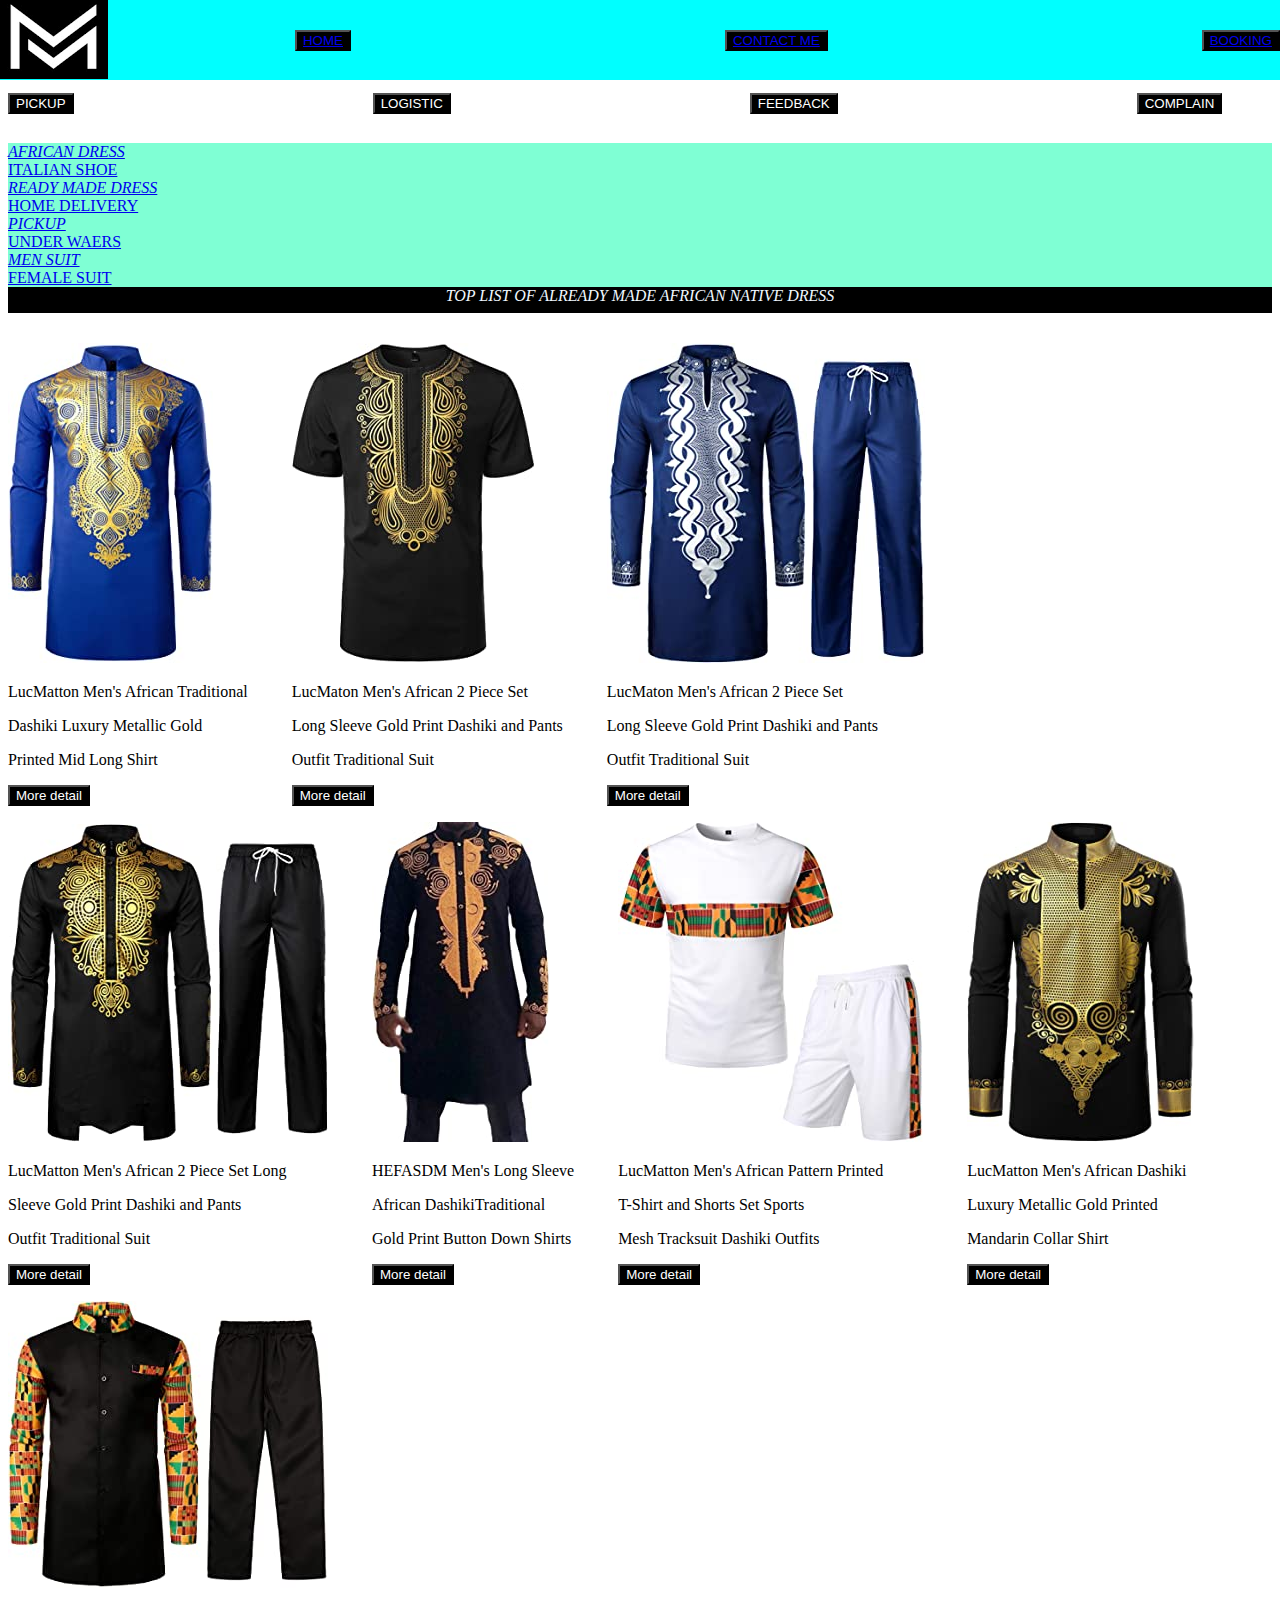
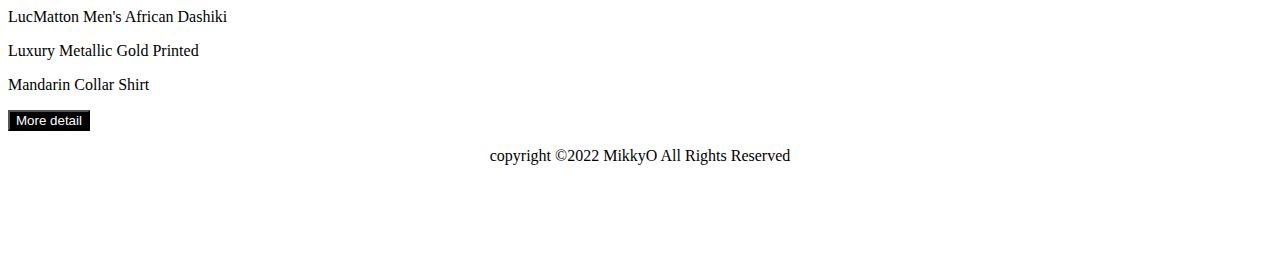
<file: index.html>
<!DOCTYPE html>
<html>
    <head>
        <meta charset="utf-8">
        <title>fashion4men</title>
        
    
    <link rel="stylesheet" href="css/css.css">
    
    </style>
    <script>
      alert("WELCOME TO MIKKYO.COM.NG");
    </script>
       </head>
       <body>

        <div class="headerq">
          <div> <img src="image/loggo.png">  </div>
         <button> <div><a href="index.html">HOME</div></button>
         <button> <div><a href="form2.html"target="_blank"> CONTACT ME</div></button>
       <button>   <div><a href="form.html">BOOKING </div></a></button>
       
          
          
          </div>
          

<div class="note"><button>PICKUP</button> <button>LOGISTIC</button> 
  <button>FEEDBACK</button> <button>COMPLAIN</button> </div>


<div class="header3">

  <li><a href="#"> <i>AFRICAN DRESS</i></li>
  <li>ITALIAN SHOE</li>
  <li><i>READY MADE DRESS</i></li>
  <li>HOME DELIVERY</li>
  <li><i>PICKUP</i></li>
  <li>UNDER WAERS</li>
  <li><i>MEN SUIT</i></li>
  <li>FEMALE SUIT</a></li>
  </div>

<div class="nw">
<center><i>TOP LIST OF ALREADY MADE AFRICAN NATIVE DRESS</i></center>
</div>
  <div class="main-div">

   <div class="img5"><img src="image/MEN8.jpg">
    <p>LucMatton Men's African Traditional </p>
    <p>Dashiki Luxury Metallic Gold</p>
    <p>Printed Mid Long Shirt</p>
<p><a href="detail.html"><button>More detail</button></a></p>
    </div>

<div class="img1"><img src="image/men16.jpg">
     <p>LucMaton Men's African 2 Piece Set </p>
    <p>Long Sleeve Gold Print Dashiki and Pants</p>
    <p> Outfit Traditional Suit</p>
    <p><a href="detail.html"><button>More detail</button></a></p>   
  </div>

<div class="img2"><img src="image/men13.jpg">   
    <p>LucMaton Men's African 2 Piece Set </p>
    <p>Long Sleeve Gold Print Dashiki and Pants</p>
    <p> Outfit Traditional Suit</p>
    <p><a href="detail.html"><button>More detail</button></a></p>  
  </div>

<div class="img3"><img src="image/men14.jpg">
    <p>LucMatton Men's African 2 Piece Set Long</p>
    <p> Sleeve Gold Print Dashiki and Pants </p>
    <p> Outfit Traditional Suit</p>
    <p><a href="detail.html"><button>More detail</button></a></p>
  </div>

<div class="img4"><img src="image/men17.jpg">
   <p> HEFASDM Men's Long Sleeve</p>
   <p> African DashikiTraditional </p>
  <p>  Gold Print Button Down Shirts</p>
  <p><a href="detail.html"><button>More detail</button></a></p>
</div>

<div class="img7"><img src="image/men18.jpg">
    <p>LucMatton Men's African Pattern Printed </p>
    <p>T-Shirt and Shorts Set Sports </p>
    <p> Mesh Tracksuit Dashiki Outfits </p>  
    <p><a href="detail.html"><button>More detail</button></a></p> 
  </div>

<div class="img8"><img src="image/men19.jpg"> 
    <p>LucMatton Men's African Dashiki</p>
    <p> Luxury Metallic Gold Printed</p>
    <p> Mandarin Collar Shirt</p>
    <p><a href="detail.html"><button>More detail</button></a></p>
  </div>
<div class="img6"><img src="image/men20.jpg"> 
<p>LucMatton Men's African Dashiki</p>
<p> Luxury Metallic Gold Printed</p>
<p> Mandarin Collar Shirt</p>
<p><a href="detail.html"><button>More detail</button></a></p>
  </div>





  




 


</div>
<footer>
  copyright ©2022 MikkyO All Rights Reserved
</footer>

</body>

</html>
</file>
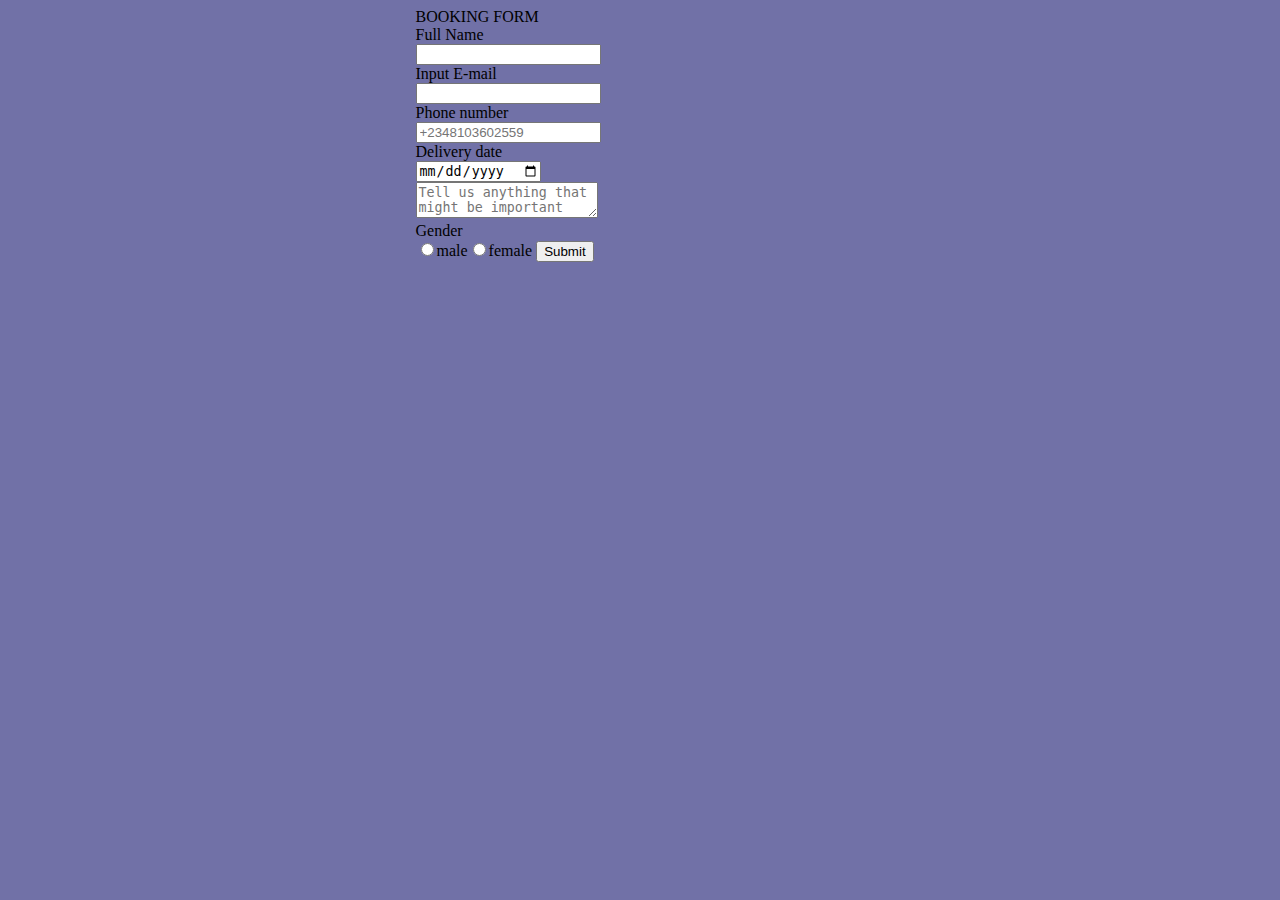
<file: booking.html>
<!DOCTYPE html>
<html>
<head><title>booking</title>
    <style>
        body{
            width: 200px;
            justify-content: center;
            background-color: rgb(113, 113, 167);
            
            

        }
       .form3 {
           width: 200px;
           height: 200px;

        }
        .bookingform{
            padding-bottom: 10px;
            background-color: black;
            color: azure;
            justify-content: center;
            justify-items: center;
            
        }

        .container{
    
            justify-content: center;
            justify-items: center;
            margin-left: 250%;
            
        }

        #sumbit{
            width: 45%;
            background-color: aquamarine;

        }
    </style>

</head>

<body>
    <div class="container">
 <form id="form" method="post">
    <div id="bookingform">BOOKING FORM</div>
<div class="form1">
   <span class="Full Name">Full Name
    <input type="text">


    Input E-mail
    <input type="text">


Phone number
<input type="tel" id="numb" placeholder="+2348103602559">


<div class="form1">
    
    Delivery date
    <input type="date" class="date" id="date">


<div id="form2">
       
    <textarea id="message" placeholder="Tell us anything that might be important"></textarea>

Gender
    <div id="gender">
        <input type="radio">male<input type="radio">female
    
    
        <input id="submit" type="submit">

            </div>
</body>
<script>
    var form = document.getElementById('form2')
var error = [] 

    form.removeEventListener('submit',function(e){
        e.preventDefault() // prevent the auto submission of the form
        var message = document.getElementById("message")

        if (message.value ==""){
            error.push("please enter message")
        }
    })
</script>

</html>
</file>
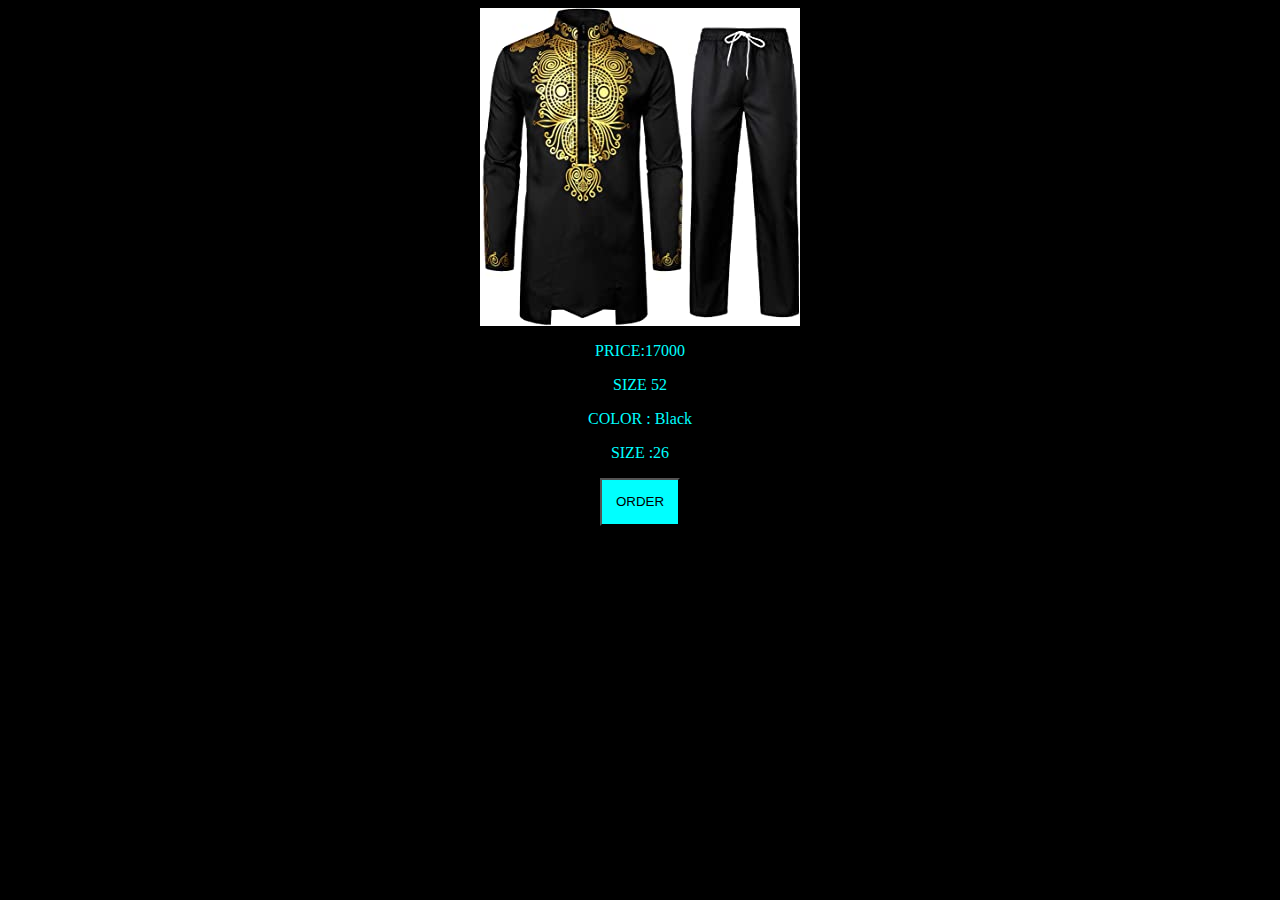
<file: detail.html>
<!DOCTYPE html>
<html>
    <head>
        <title>detail</title>
    
<style>
    img{
        justify-items: center;
         display: flex;
         
    }
    p{
        color: aqua;
    }
    body{
        background-color: black;
    }
    button{
        background-color: aqua;
        width: 80px;
        color:black
    }
    .p{
        color:black;
        border-color: black;
    }

</style>
    </head>
<body>
<center> <img src="image/men14.jpg"><p> PRICE:17000</p><p>SIZE 52</p><p>COLOR : Black</p>
    <p>SIZE :26</p> <button><p class="p">ORDER</p></button>
</center>
    
</body>

</html>
</file>
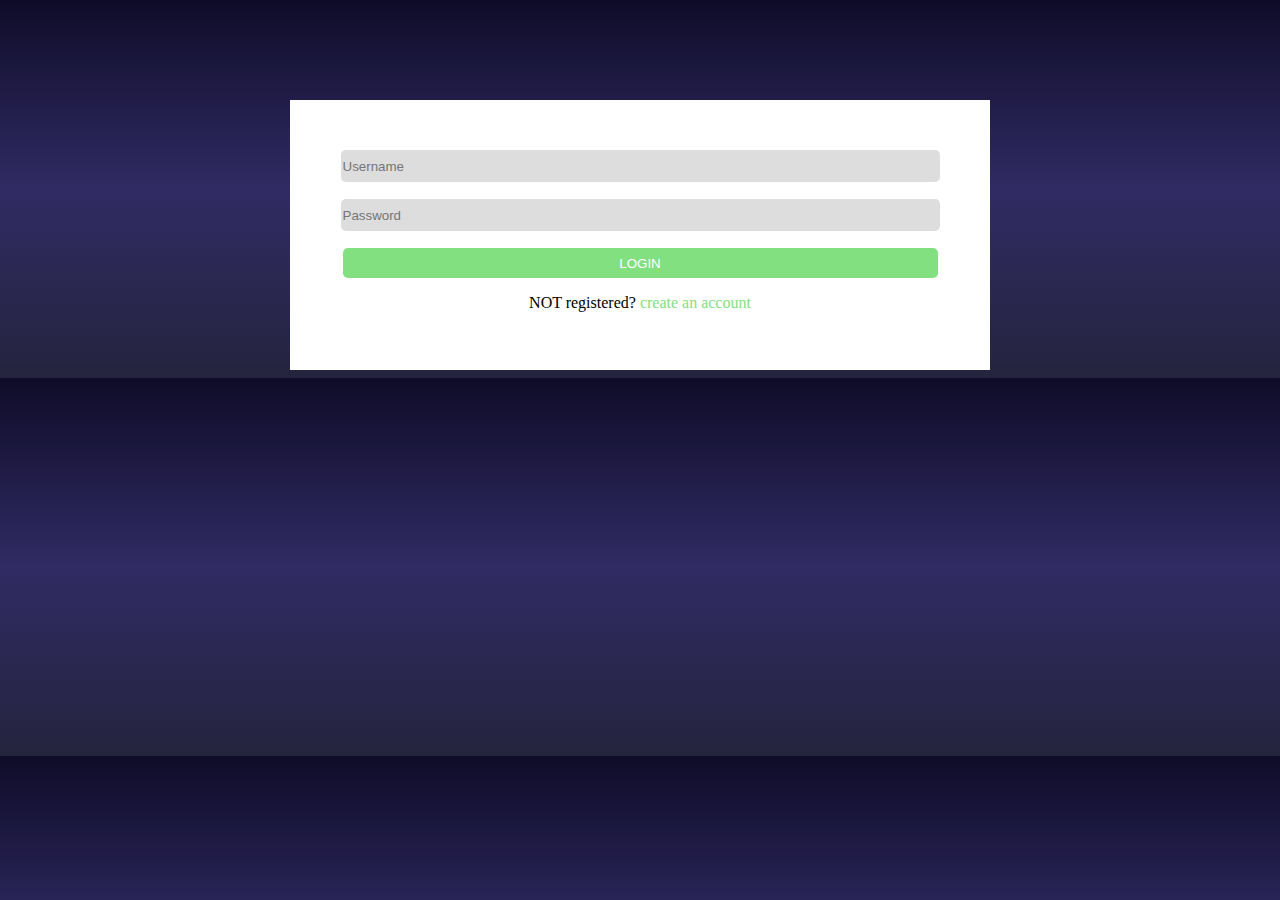
<file: form.html>
<!DOCTYPE html>
<html lang="en">
<head>
    <meta charset="UTF-8">
    <meta http-equiv="X-UA-Compatible" content="IE=edge">
    <meta name="viewport" content="width=device-width, initial-scale=1.0">
    <title>Document</title>
    <style>
        body{
            background: linear-gradient(to bottom, #0f0c29, #302b63, #24243e );
        }
        form{
            padding-top: 50px;
            padding-bottom: 20px;
            margin-left: auto;
            margin-right: auto;
            background-color: #ffffff;
            text-align: center;
            width: 700px;
            margin-top: 100px;
            height: 200px;



        }
        #text1{
            width: 85%;
            height: 30px;
            margin-bottom: 17px;
            border-radius: 5px;
            
            
        
            
        }
        #text2{
            width: 85%;
            height: 30px;
            border-radius: 5px;
        }
        button{
            width: 85%;
            height: 30px;
            border:none;
            border-radius: 5px;
            margin-top: 17px;
            background-color:#82e080 ;
            color: #ffffff;
        }
        .not{
            color: black;
            width: 50px;
        }
        .an{
            color: #82e080;
            width: 50px;
        }
    
    
        input{
            border: none;
            background-color:rgb(221, 221, 221);
        }

        

        
        
    </style>
</head>
<body>
    <form>
    <div class="foor">
<input type="text"placeholder="Username"id="text1"required><br>
<input type="password"placeholder="Password"id="text2"required><br>
<button>LOGIN</button>
<p><span class="not">NOT registered?</span><span class="an"> create an account</span></p>
</div>
    </form>


    

    


    
    
</body>
</html>
</file>
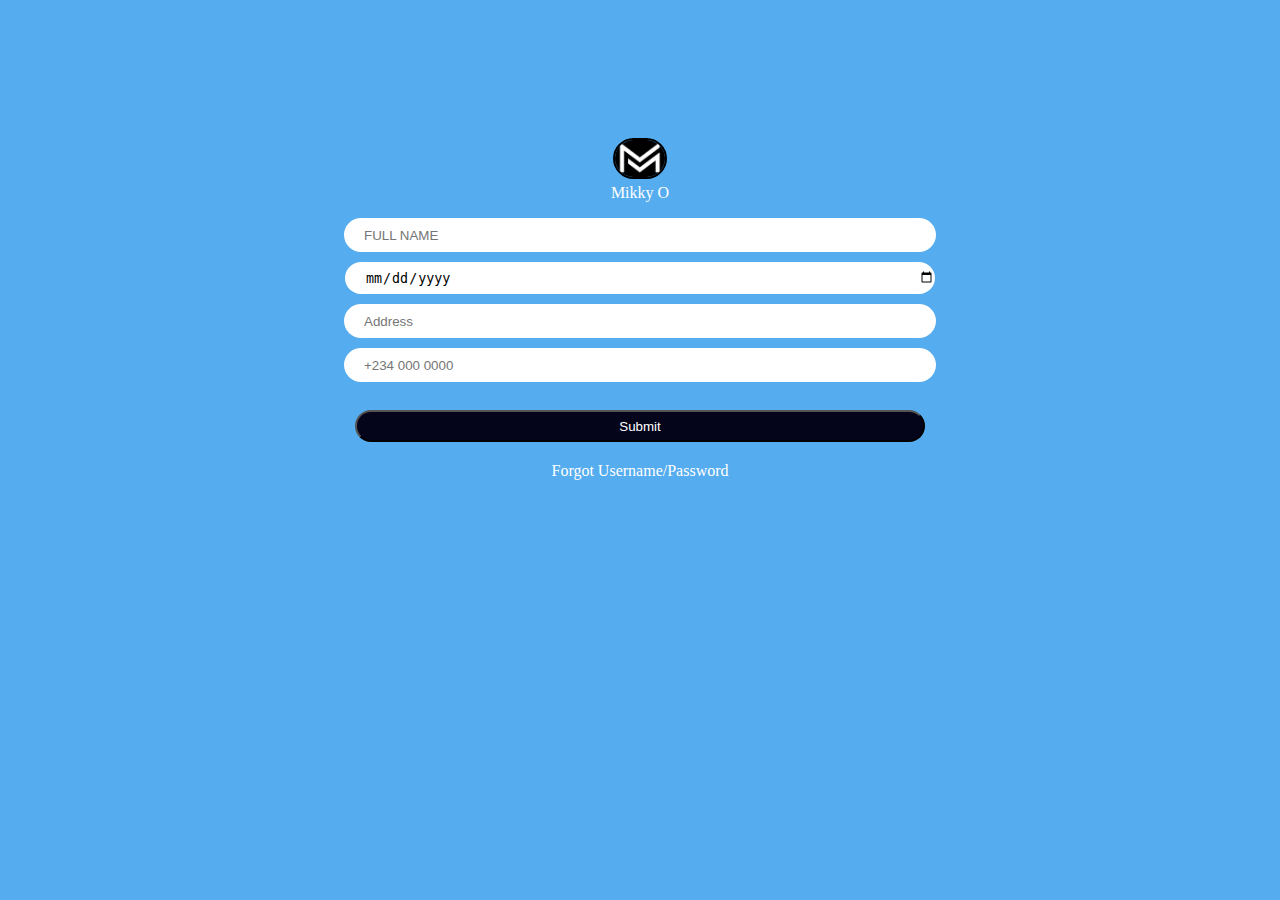
<file: form2.html>
<!DOCTYPE html>
<html lang="en">
<head>
    <meta charset="UTF-8">
    <meta http-equiv="X-UA-Compatible" content="IE=edge">
    <meta name="viewport" content="width=device-width, initial-scale=1.0">
    <title>Document</title>
    <style>
        body{
            background-color: #55ACEE;

        }
        img{
            width: 50px;
            border-radius: 70px;
            border-color: black;
            border-width: 2px;
            border-style: solid;
        }
        form{
            padding-top: 130px;
        }
.p{
    margin-top: 1px;
    color: #ffffff;
}
form{
    margin-left: auto;
    margin-right: auto;
    text-align: center;
}
body{
    background-color:#55ACEE;

}
#text1{
    width: 570px;
    height: 32px;
    border-radius: 20px;
    margin-bottom: 10px;
    border: none;


}
#text2{
    width: 570px;
    height: 32px;
    border-radius: 20px;
    margin-bottom: 10px;
    border: none;



}
#text3{
    width: 570px;
    height: 32px;
    border-radius: 20px;
    margin-bottom: 10px;
    border: none;


}
#text4{
    width: 570px;
    height: 32px;
    border-radius: 20px;
    margin-bottom: 10px;
    border: none;

}
#text5{
    width: 570px;
    height: 32px;
    border-radius: 20px;
    margin-bottom: 10px;
    border: none;

}



button{
    border-radius: 20px;
    width: 570px;
    height: 32px;
    background-color: rgb(4, 4, 26);
    color: #ffffff;
    margin-bottom: 20px;
}
span{
    color: #ffffff;
}
input{
    padding-left: 20px;
}
    </style>

    
</head>
<body>
    <form>
    <center><div class="men">
        <img src=image/loggo.png>
        <p class="p">Mikky O</p>
    </div></center>
    <input type="text"placeholder="FULL NAME"id="text1" required><br>
    <input type="date"placeholder="delivery date"id="text2" required><br>
    <input type="text"placeholder="Address"id="text3" required><br>
    <input type="text"placeholder="+234 000 0000"id="text4" required><br>
    <inut type="location" placeholder="ENTER YOUR LOCATION"id ="text5" required><br>
    <button>Submit</button><br>
   <span> Forgot Username/Password</span>
    </form>

    </form>
</body>
</html>
</file>
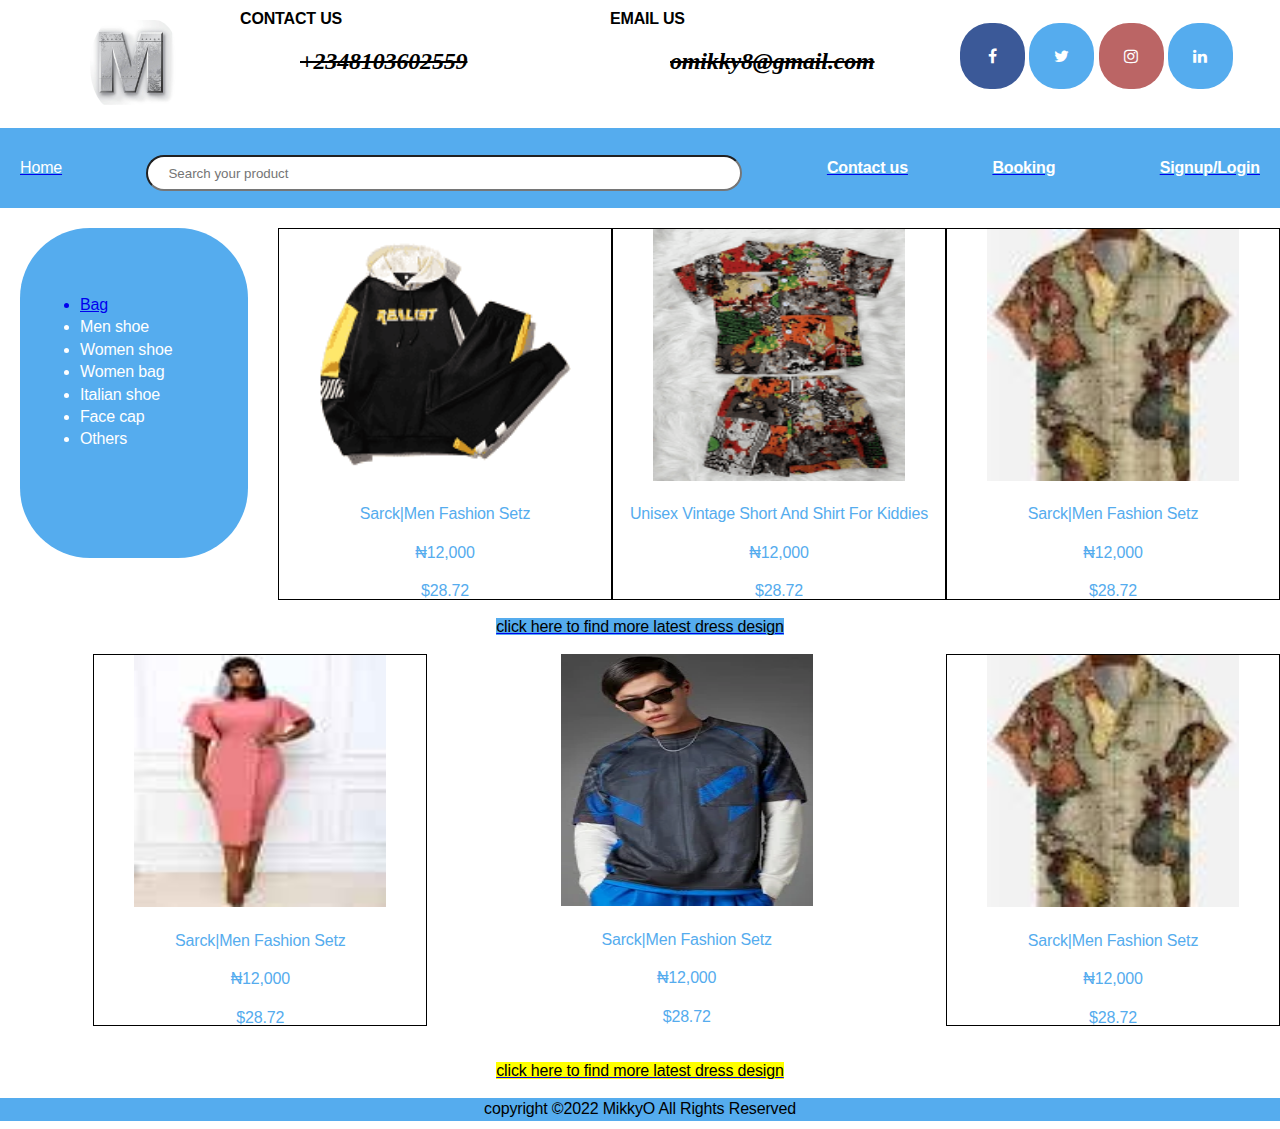
<file: home.html>
<!DOCTYPE html>
<html lang="en">
<head>
    <meta charset="UTF-8">
    <meta http-equiv="X-UA-Compatible" content="IE=edge">
    <meta name="viewport" content="width=device-width, initial-scale=1.0">
    <link rel="stylesheet"href="main.css">
    <link rel="stylesheet" href="https://cdnjs.cloudflare.com/ajax/libs/font-awesome/4.7.0/css/font-awesome.min.css">

    <title>mikkyo</title>
</head>
<body >
<div class="head    ">
    <div class="mikky">
        <img  class ="img2"width="90px" height="90px" src="image/mikky.jpg">
    </div>
    
    <div class="contact1">
      <strong>CONTACT US</strong>  
     <div class="num" ><del><i><h2>+2348103602559</h2></i></del></div>
    </div>
    <div class="email">
        <strong>EMAIL US</strong>
        <div class="num1"> <del><i><h2>omikky8@gmail.com</h2></i></del></div>

    </div>
    

    <div class="header" >
    
        <a href="#" class="fa fa-facebook"></a>
        <a href="#" class="fa fa-twitter"></a>        
        <a href="#" class="fa fa-instagram"></a>
        <a href="#" class="fa fa-linkedin"></a>
        
    </div>
   
    </div>

    <div class="header5">
      

    </div>
    <div class="header1">
    <a href="#"> <div class="home">Home </div></a>
     <input type="text" id="text" placeholder="Search your product">
    <a target="_parent"href="form.html"><div class="contact"> <strong>Contact us</strong></div>  </a>
    <a target="_self"href="form2.html"><div class="booking"> <strong>Booking</strong> </div> </a>
    <a target="_blank"href="signup.html"><div class="signup"> <strong>Signup/Login</strong></div> </a>
        
         </div>

</tr>

    


    <div class="header2" >


<div class="more">
    <ul>
   <a href="#"> <li>Bag </li></a>
      <li> Men shoe</li>
        <li> Women shoe</li>
        <li>Women bag</li>
        <li> Italian shoe</li>
        <li> Face cap</li>
        <li>Others</li>

    </ul>


</div>
<div class="img1">
<div class="img2">
    <img height="252px" src="image/new4.png">
</div>
   <center> 
   <div class="textdiv1">
   <p> Sarck|Men Fashion Setz</p>
    <span> <p>&#8358;12,000</p>
     <p>&#36;28.72</p></span>
   </div>
 </center>
</div>

<div class="img3">
    <img height="252px"width="252px" src="image/cloth1.png">
    <center> 
        <p>Unisex Vintage Short And Shirt For Kiddies</p>
       <span> <p>&#8358;12,000</p>
        <p>&#36;28.72</p> </span>
    </center>
</div>
<div class="img3"><img height="252px" src="image/new5.jpg">
    <center> 
        <p>Sarck|Men Fashion Setz</p>
       <span> <p>&#8358;12,000</p>
        <p>&#36;28.72</p></span>
     </center>
    </div>

    </div>
<div class="we"><p><a href="index.html">
     <span>click here to find more latest dress design</span></a></p></div>

         
<div class="header3">
    
        <div><h1><i></i> </h1></div>
    
     <div class="img1">
        <img height="252px" width="252px" src="image/newf.jpg">
       <center>
        <div class="textdiv1"> 
        <p>Sarck|Men Fashion Setz</p>
       <span> <p>&#8358;12,000</p>
        <p>&#36;28.72</p></div> </span>
    </center>
    </div>
    <div class="img2"><img height="252px"width="252px" src="image/new2.webp">
        <center>
             <p>Sarck|Men Fashion Setz</p>
           <span> <p>&#8358;12,000</p>
            <p>&#36;28.72</p> </span>
        </center></div>
    <div class="img3"><img height="252px" src="image/new5.jpg">
        <center> 
            <p>Sarck|Men Fashion Setz</p>
          <span>  <p>&#8358;12,000</p>
            <p>&#36;28.72</p></span>
         </center>
        </div>
    
        </div>
    <div class="we"><p><a href="index.html">
         <mark>click here to find more latest dress design</mark></a></p></div>
    </div>
        
<div class="footer">  copyright ©2022 MikkyO All Rights Reserved</div>


</div>
</body>
</html>
</file>
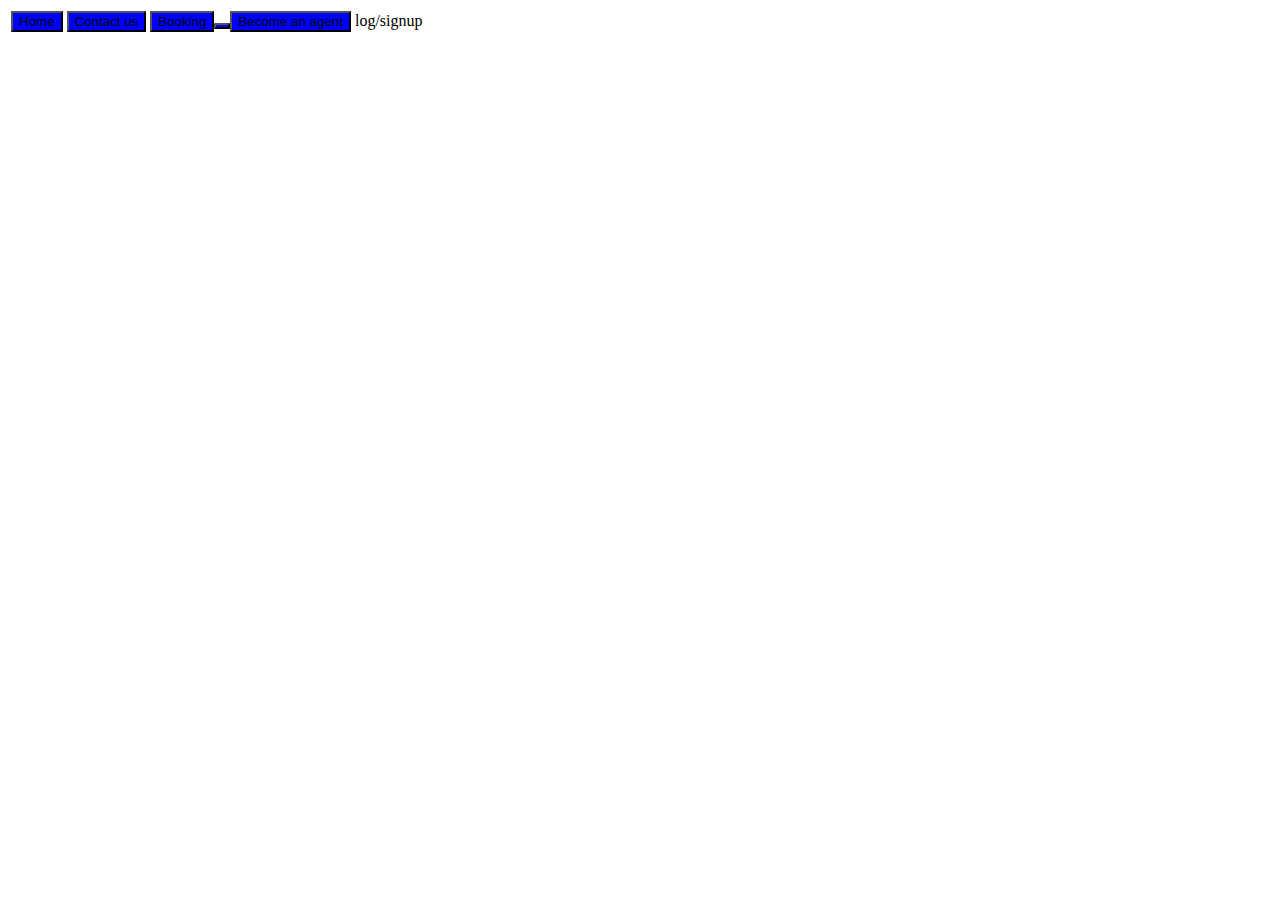
<file: homepage.html>
<!DOCTYPE html>
<html lang="en">
<head>
    <meta charset="UTF-8">
    <meta http-equiv="X-UA-Compatible" content="IE=edge">
    <meta name="viewport" content="width=device-width, initial-scale=1.0">
    <title>Document</title>
    <style>
        body{
            background-color:#ffffff;
        }
        button{
           background-color:blue;
        }
        .home{
            justify-content: space-between;
        }
    </style>
</head>
<body>
    <table>
        <tr>
            <td>
                <div class="home"><button>Home</button>
        <button>Contact us</button>
       <button> Booking<button>
       <button>Become an agent</button>
       log/signup</div>

            </td>
            <td></td>
        </tr>
    </table>
</body>
</html>
</file>
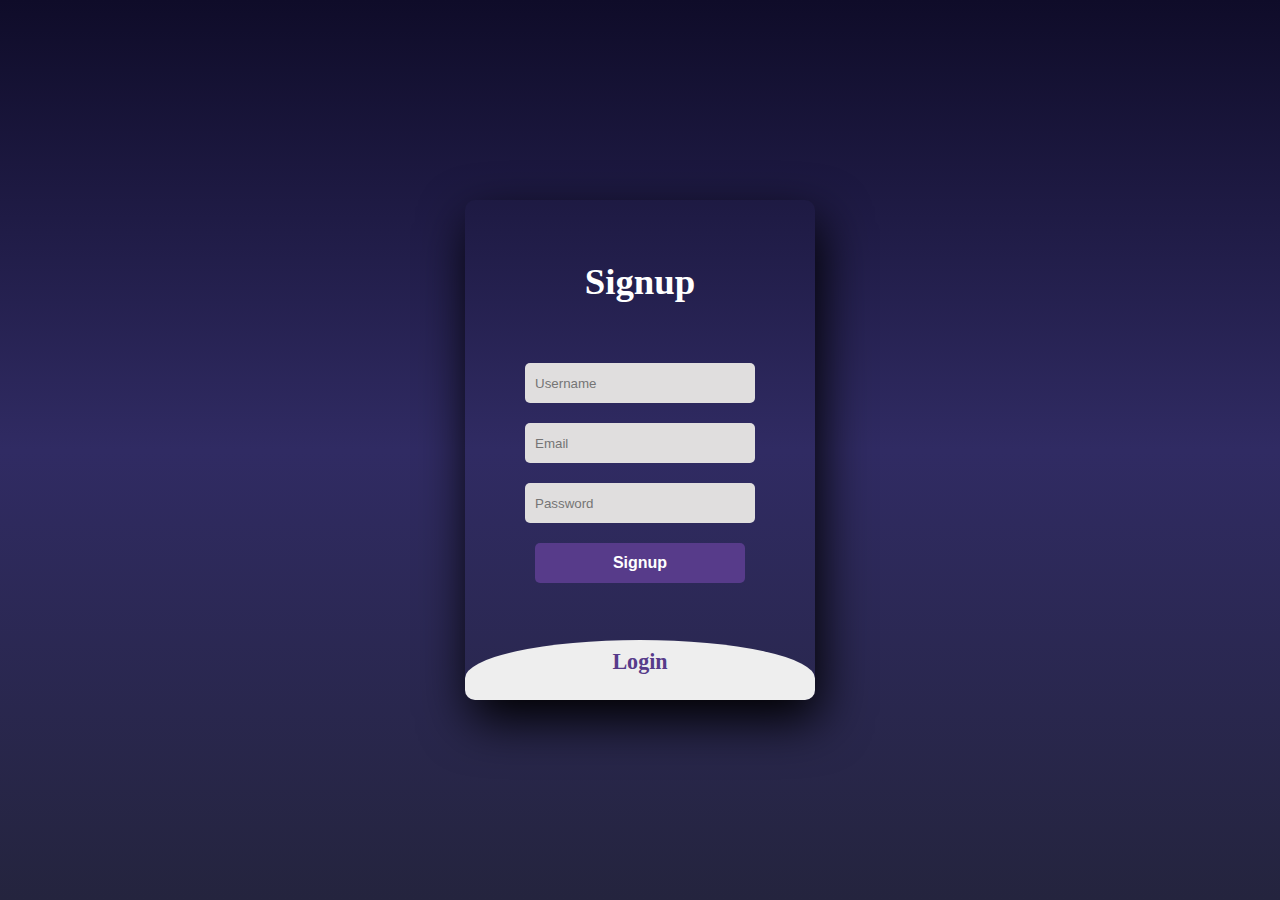
<file: signup.html>
<!DOCTYPE html>
<html lang="en">
<head>
    <meta charset="UTF-8">
    <meta http-equiv="X-UA-Compatible" content="IE=edge">
    <meta name="viewport" content="width=device-width, initial-scale=1.0">
    <link rel="stylesheet" href="login.css">
    <title>Signup/Login Slider</title>
</head>
<body>

    <div class="overall">
        <input type="checkbox" aria-hidden="true" id="check">
    <div class="signup">
        <form action="">
            <label for="check" aria-hidden="true" >Signup</label>
            <input type="text" placeholder="Username" required="required">
            <input type="email" placeholder="Email" required="required">
            <input type="password" placeholder="Password" required="required">
            <button>Signup</button>

        </form>
    </div>

    <div class="login">
        <form action="">
            <label for="check" aria-hidden="true">Login</label>
            <input type="email" placeholder="Email" required="required">
            <input type="password" placeholder="Password" required="required">
            <button>Login</button>

        </form>
    </div>
    </div>
    
</body>
</html>
</file>
<file: css/css.css>
.note1{
    
    line-height: 75px;
    border-width:25px;
    font-family: 25px;
    word-spacing: 200px;
    color:white;
    height: 80px;
    text-align:center;
    cursor: pointer;
}
    .header{
      display:flex;
      
      height: 80px;
      justify-content: space-between;
      font-family: "Segoe UI", Tahoma, sans-serif;
     font-size: 15px;
     color:white;
     align-items: center;
     }
     .headerq{
      display:flex;
      
      height: 80px;
      justify-content: space-between;
      font-family: "Segoe UI", Tahoma, sans-serif;
     font-size: 15px;
     color:aquamarine;
     align-items: center;
     position: fixed;
     z-index: 101;
     top:0;
     right:0;
     left:0;
     }
     .copyright{
      
      bottom:0;
      right: 100px;;
      left: 250px;;
      
      background-color: white;
 
 }
     

     body{
        padding-bottom: 85px;
      
     }
.note{
background-color:gray;
word-spacing: 200px;
height: 50px;
cursor: pointer;
justify-content: center;
justify-items: center;
padding-top: 85px;
background-color: white;
word-spacing: 295px;
justify-content: space-between;
right:0;
left:0;
}

 footer{
   
   text-align: center;
   bottom: 0px;
   width: 100%;

}





.header3{
   color:black;
   
   background-color:aquamarine;
}
.button{
   color: white;

   background-color: black;
}
.nw{
   background-color: black;
   color: aliceblue;
   padding-bottom: 8px;
   margin-bottom: 30px;
   right:0;
   left:0;
}
.header{
    display:flex;
    flex-direction: row;
    word-spacing: 100px;
    justify-content: space-between;
    position:fixed;
    top:0;
    right:0;
    left:0;
    bottom:0;
    height:0;

   }
   img{
      
   }
.left-section{
    width: 200px;
    color: white;
    word-spacing: 400px;

}
.middle-section{
width:200px;
color:white;
word-spacing: 0px;
}
.right-section{
    width:200px;
    color: black;
    word-spacing: 0px;

}
.note2{
   background-color:white; 
   margin-bottom: 10px;

}
   


button{
   background-color:black;
   color: white;
}
.headerq:hover{
   background-color: aqua;
}
.header3:hover{
   background-color: aqua;
}
.header2{
   display:flex;
   flex-direction: row;
   margin-bottom: 10px;
   margin-top: 100px;
}

.note3{
flex: 1;
background-color: antiquewhite;
}
   .note4{
   flex:2;
   border-radius: 4px;
   background-color: black;
   }
.placeholder{
   background-color: black;
}
.img1 {
   display: inline-block;
   margin-right: 40px;
   border-radius: 0%;
   
       
}
.img2{
   display: inline-block;
   margin-right: 40px;
   border-color: black;
}
.img3 {
   display: inline-block;
   margin-right: 40px;
}
.img4 {
   display: inline-block;
   margin-right: 40px;
}
.img5{
    display: inline-block;
    margin-right: 40px;  
    
}
.img6{
   display: inline-block;
   margin-right: 40px;
   
}

.img7{
   display: inline-block;
   margin-right: 40px;
   }
   .img8 {
   display: inline-block;
   margin-right: 40px;
   border-color: blue;
}
input{
   width: 100px;
}
.type{
   width: 100px;
}
.search{
   width: 500px; 
}
button{
   font-weight: 100px;
   cursor: pointer;
}
.img5{
   display: inline-block;
   margin-right: 40px;
}

.search{
   width: 50px;
   
}
   
   
   


   </style>
</file>
<file: main.css>
body{
            margin-left: 0;
            margin-right: 0;
            right: 0;
            left: 0;
            font-family: "Lato", arial, sans-serif;
            font-weight: 400;
            font-style: normal;
            letter-spacing: -.01em;
            line-height: 1.4em;
            --wp--preset--gradient--vivid-cyan-blue-to-vivid-purple: linear-gradient(135deg,rgba(6,147,227,1) 0%,rgb(155,81,224) 100%);
    




}
span{
    background-color:   #55ACEE;
}

.fa {
    padding: 25px;
    font-size: 15px;
    width: 15px;
    text-align: center;
    text-decoration: none;
    border-radius: 30px;
    margin-top: 15px;
    margin-bottom: 15px;
  }
  
  
  

  
  /* Facebook */
  .fa-facebook {
    background: #3B5998;
    color: white;
  }
  
  /* Twitter */
  .fa-twitter {
    background: #55ACEE;
    color: white;
  }
  
  .fa-instagram{
    background-color: rgb(187, 101, 101);
    color: white;

  }
  .fa-linkedin{
    background: #55ACEE;
    color: white;
  }
  
.textmain{
    color: #163a77;
}
#text{
    height: 30px;
    width: 570px;
    border-radius: 50px;
    margin-top: 10px;
    margin-top: 10px;
    

}
input{
    padding-left: 20px;
}

img {
justify-items: center;
justify-items: center;
background-color: white;
padding-left: 20px;
margin-left: 20px;
padding-right: 20px;
margin-right: 20px;
}
.header1{
    display: flex;
    justify-content: space-between;
   background-color:  #55ACEE;

    color: white;
    height: 30px;
    top:0;
    right: 0;
    left:0;
    padding-left: 0%;
    margin-right: 0%;
    align-items:center;
    height: 80px;
    margin-bottom: 20px;



    
}
.signup{
    margin-right: 20px;
    color: #ffffff;

}
.booking{
color: #ffffff;
}
.home{
    margin-left: 20px;
    color: #ffffff;

}
.contact{
    color: #ffffff;
}
.email{
    margin-left: 20px;
    width: 350px;
    
    display: block;
    font-family: 'Franklin Gothic Medium', 'Arial Narrow', Arial, sans-serif;


}


.num1{
    font-family: 'Times New Roman', Times, serif;
    margin-left: 60px;
    margin-top: 10px;
    margin-right: 10px;
    
    right: 0;

}
.contact1{
    margin-left: 20px;
    width: 350px;
    
    display: block;
    font-family: 'Franklin Gothic Medium', 'Arial Narrow', Arial, sans-serif;


}
.num{
    font-family: 'Times New Roman', Times, serif;
    margin-left: 60px;
    margin-top: 10px;
    margin-right: 10px;
    
    right: 0;
    
}
.signup{
    margin-left: 20px;
}
.header3{
    display: flex;
    justify-content: space-between;

}
.we{
    align-items: center;
    justify-items: center;
    justify-content: center;
}
.header2{
    display: flex;
    justify-content: space-between;
}
.img1{
    height:370px;
    border-style: solid;
    border-width: 1px;

    
}
.img3{
    height:370px;
    border-style: solid;
    border-width: 1px;


}
p{
   color: #55ACEE;


}
.more{
    width: 700px;
    background-color: #55ACEE;
    height: 280px;
    border-radius: 70px;
    padding-right: 30px;
    padding-top: 50px;
    padding-left: 20px;
    margin-right: 30px;
    margin-left: 20px;
    color: #ffffff;
    font-family: 'Franklin Gothic Medium', 'Arial Narrow', Arial, sans-serif;
    

}
li{
    font-family: Roboto, -apple-system, BlinkMacSystemFont, "Segoe UI", "Helvetica Neue", Arial, sans-serif
    Roboto,-apple-system,BlinkMac;
}
.footer{
    width: 100%;
    height: 35%;
   background-color:  #55ACEE;
   text-align: center;

}
.copyright{
    text-align: center;
}
span{
margin-top: 4px;
margin-bottom: 4px;
color: black;
}
.head{

height:70px;
width: 100%;
background-color:#ffffff;
display: flex;



}
.header5{

height:50px;
width: 100%;
margin-left: auto;
margin-right: auto;

text-align: center;


    
}
.mikky{
    margin-left: 50px;
    margin-top: 12px;
    margin-bottom: 25px;
}
    .img2{

    
    border-radius: 55px;
    }
</file>
<file: login.css>
body{
    margin: 0;
    padding: 0;
    justify-content: center;
    display: flex;
    align-items: center;
    background: linear-gradient(to bottom, #0f0c29, #302b63, #24243e );
    min-height: 100vh;
}
.overall{
    width: 350px;
    height: 500px;
    background:;
    overflow: hidden;
    background: url("https://thumbs.dreamstime.com/b/rainbow-love-heart-background-red-wood-60045149.jpg");
    border-radius: 10px;
    box-shadow: 5px 20px 50px #000;
}
#check{
    display: none;
}
.signup{
    position: relative;
    width: 100%;
    height: 100%;
}
label{
    color:#fff;
    font-size: 2.3em;
    justify-content: center;
    display: flex;
    margin: 60px;
    font-weight: bold;
    transition: .5s ease-in-out;
    cursor:pointer;
}
input{
    width: 60%;
    height: 20px;
    background: #e0dede;
    justify-content: center;
    display:flex;
    margin:20px auto;
    padding: 10px;
    border:none;
    outline:none;
    border-radius: 5px;
}
button{
    width: 60%;
    height: 40px;
    margin: 10px auto;
    justify-content:center;
    display:block;
    color:#fff;
    background:#573b8a;
    font-size: 1em;
    font-weight: bold;
    margin-top: 20px;
    outline:none;
    border:none;
    border-radius: 5px;
    transition: .2s ease-in;
    cursor:pointer;

}
button:hover{
       background: #6d44b8;

}
.login{
    height: 460px;
    background: #eee;
    border-radius: 60% / 10%;
    transform: translateY(-180px);
    transition: .8s ease-in-out;

}
.login label{
    color:#573b8a;
    transform: scale(.6);
}
#check:checked ~ .login{
    transform:translateY(-500px);
}
#check:checked ~ .login label{
    transform: scale(1);
}
#check:checked ~ .signup label{
    transform: scale(.6);
}
</file>
